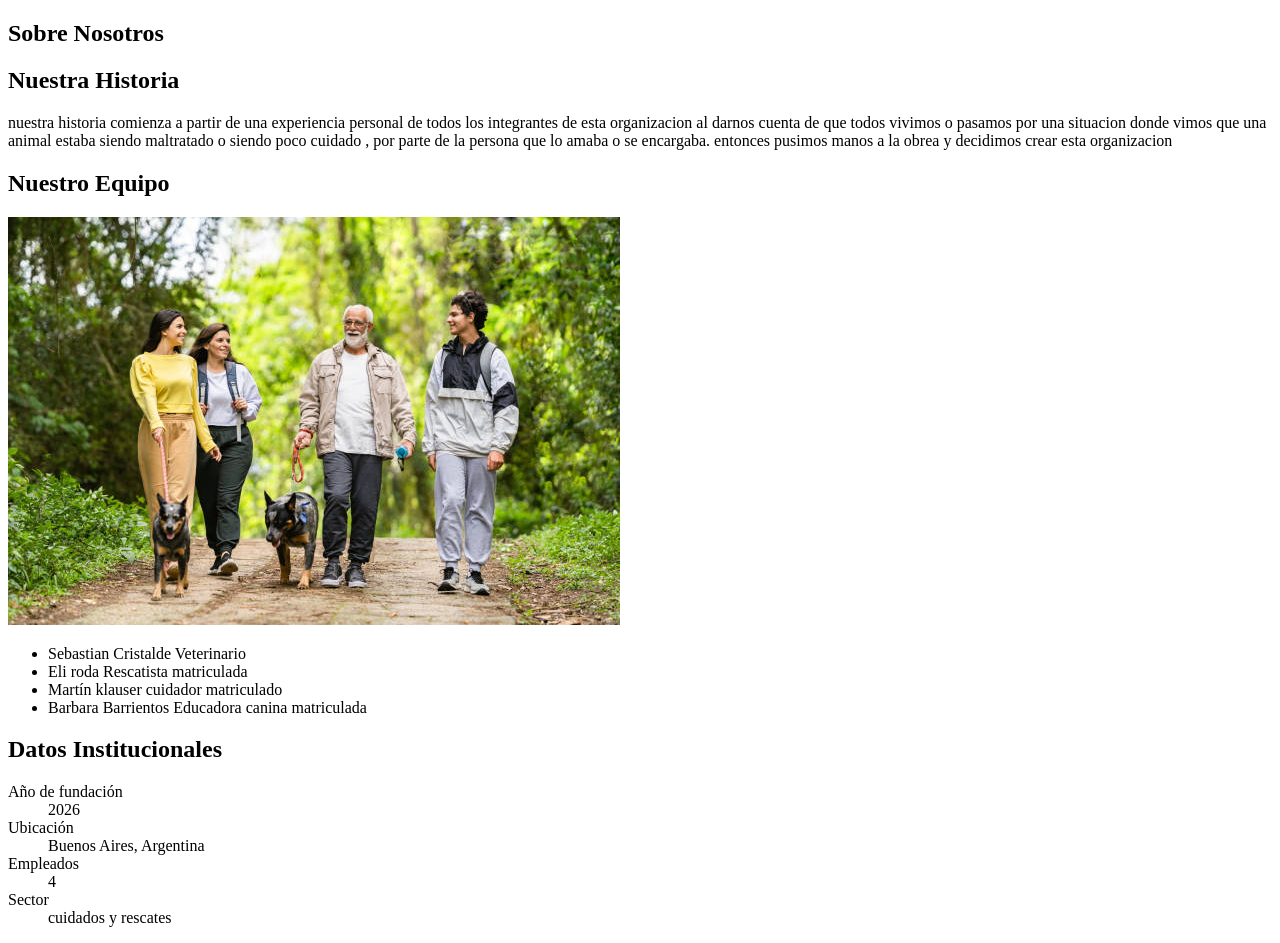
<file: nosotros.html>
<!DOCTYPE html>
<html lang="es">
<head>
    <meta charset="UTF-8">
    <title>Nosotros</title>
</head>
<body>
<section>
    <h1>Sobre Nosotros</h1>
    
    <h2>Nuestra Historia</h2>
    <p>
       nuestra historia comienza a partir de una experiencia personal de todos los integrantes de esta organizacion 
       al darnos cuenta de que todos vivimos o pasamos por una situacion donde vimos que una animal estaba siendo maltratado o 
       siendo poco cuidado , por parte de la persona que lo amaba o se encargaba. entonces pusimos manos a la obrea y decidimos crear esta organizacion  
    </p>
</section>



<section>
    <h2>Nuestro Equipo</h2>
    <img src="imagenes/nosotros.jpg" alt="Una foto de nuestro equipo paseando unos perros"></img> 
    <ul>
        <li>Sebastian Cristalde  Veterinario</li>
        <li>Eli roda  Rescatista matriculada </li>
        <li>Martín klauser cuidador matriculado</li>
        <li> Barbara Barrientos Educadora canina matriculada </li>
    </ul>
    
</section>


<section>
    <h2>Datos Institucionales</h2>
    <dl>
        <dt>Año de fundación</dt>
        <dd>2026</dd>

        <dt>Ubicación</dt>
        <dd>Buenos Aires, Argentina</dd>

        <dt>Empleados</dt>
        <dd>4</dd>

        <dt>Sector</dt>
        <dd>cuidados y rescates </dd>
    </dl>
</section>
</body>
</html>
</file>
